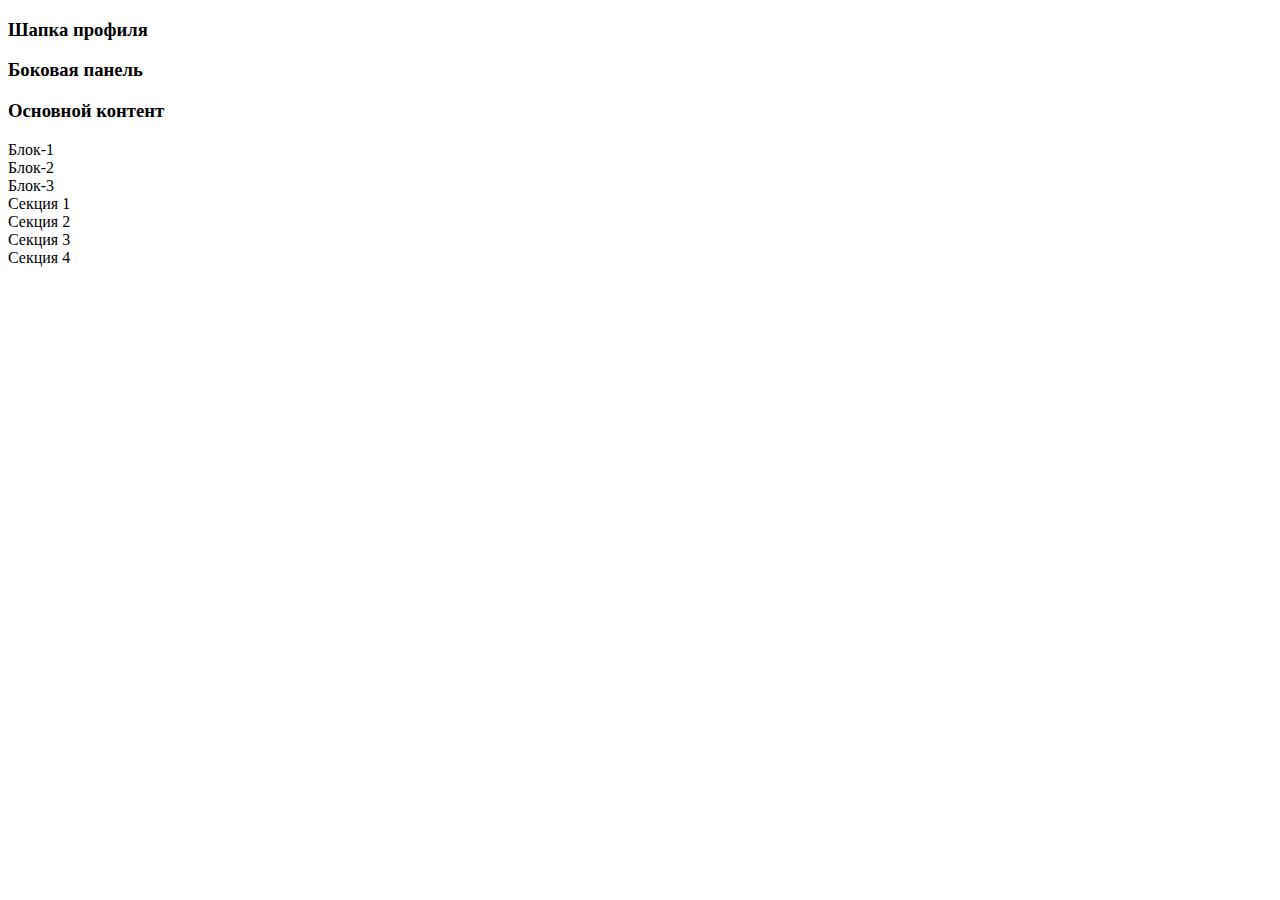
<file: index.html>
<!DOCTYPE html>
<html lang="en">
    <head>
        <meta charset="UTF-8">
        <meta name="viewport" content="width=device-width, initial-scale=1.0">
        <meta http-equiv="X-UA-Compatible" content="ie-edge">
        <title>Document</title>
        <link rel="stylesheet" href="./assets/style.css">
    </head>
	<body>
		<div class="container">
			<header class="header">
				<h3 class="font">Шапка профиля</h3>
			</header>	
			<sidebar class="sidebar">
			<h3>Боковая панель</h3>
			</sidebar>
			<content class="content">
				<h3>Основной контент</h3>
			<div class="block1">Блок-1</div>
			<div class="block2">Блок-2</div>
			<div class="block3">Блок-3</div>
			</content>
			<footer class="footer">
				<div class="block-1">Секция 1</div>
				<div class="block-2">Секция 2</div>
				<div class="block-3">Секция 3</div>
				<div class="block-4">Секция 4</div>
			</footer>
		</div>
	</body>
</html>
</file>
<file: assets/style.css>
/*# sourceMappingURL=style.css.map */
</file>
